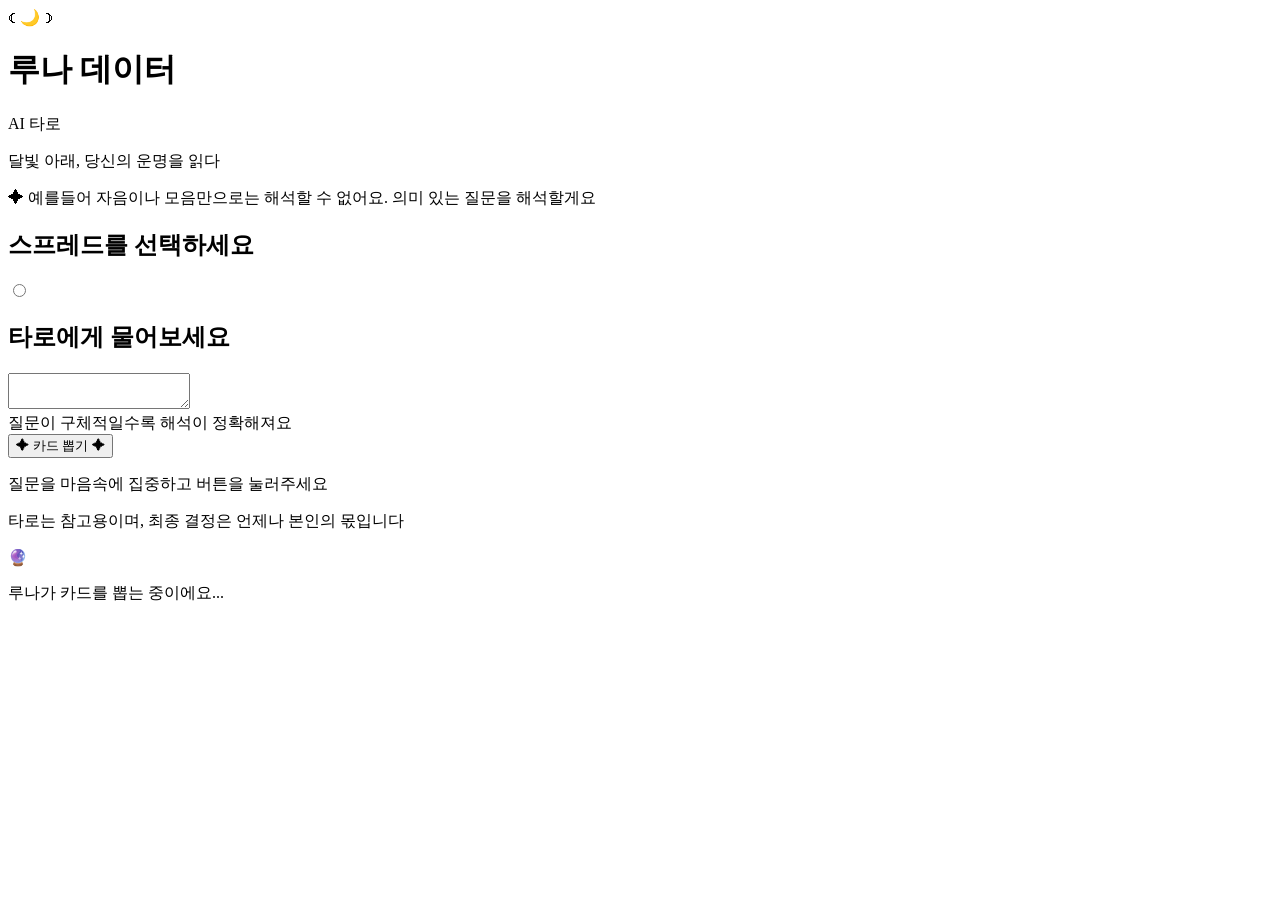
<file: src/main/resources/templates/index.html>
<!DOCTYPE html>
<html lang="ko" xmlns:th="http://www.thymeleaf.org">
<head>
    <meta charset="UTF-8">
    <meta name="viewport" content="width=device-width, initial-scale=1.0">
    <title>루나 데이터 - AI타로</title>
    <link rel="stylesheet" th:href="@{/css/style.css}">
    <link href="https://fonts.googleapis.com/css2?family=Nanum+Myeongjo:wght@400;700;800&family=Cinzel:wght@400;600&display=swap" rel="stylesheet">
</head>
<body>
<div class="stars" id="stars"></div>

<div class="page-wrapper">
    <header class="main-header">
        <div class="header-symbol">☾ 🌙 ☽</div>
        <h1 class="site-title">루나 데이터</h1>
        <p class="site-subtitle">AI 타로</p>
        <p class="site-tagline">달빛 아래, 당신의 운명을 읽다</p>
    </header>

    <main>
        <div th:if="${param.error}" class="error-banner">
            ✦ 예를들어 자음이나 모음만으로는 해석할 수 없어요. 의미 있는 질문을 해석할게요
        </div>

        <form action="/draw" method="post">
            <!-- 스프레드 선택 -->
            <section class="section">
                <h2 class="section-title">스프레드를 선택하세요</h2>
                <div class="spread-grid">
                    <div th:each="spread, stat : ${spreadTypes}" class="spread-option">
                        <input type="radio" th:id="${spread.name()}" name="spread"
                               th:value="${spread.name()}"
                               th:checked="${stat.first}">
                        <label th:for="${spread.name()}">
                            <span class="spread-count" th:text="${spread.cardCount} + '장'"></span>
                            <span class="spread-name" th:text="${spread.displayName}"></span>
                            <span class="spread-desc" th:text="${spread.description}"></span>
                        </label>
                    </div>
                </div>
            </section>

            <!-- 질문 입력 -->
            <section class="section">
                <h2 class="section-title">타로에게 물어보세요</h2>
                <div class="question-wrap">
                    <div class="spread-hint" id="spreadHint">
                        <div class="hint-fixed" id="hintFixed"></div>
                        <div class="hint-scroll-wrap">
                            <div class="hint-scroll" id="hintScroll"></div>
                        </div>
                    </div>
                    <textarea name="question" class="question-input"
                              placeholder=""
                              minlength="6" maxlength="200" required
                              oninvalid="this.setCustomValidity('정확한 해석을 위해 6자 이상 입력해주세요')"
                              oninput="this.setCustomValidity('')"></textarea>
                    <div class="question-hint">질문이 구체적일수록 해석이 정확해져요</div>
                </div>
            </section>

            <div class="submit-wrap">
                <button type="submit" class="btn-draw">
                    <span class="btn-icon">✦</span>
                    카드 뽑기
                    <span class="btn-icon">✦</span>
                </button>
                <p class="draw-hint">질문을 마음속에 집중하고 버튼을 눌러주세요</p>
            </div>
        </form>
    </main>

    <footer class="main-footer">
        <p>타로는 참고용이며, 최종 결정은 언제나 본인의 몫입니다</p>
    </footer>
</div>

<div class="loading-overlay" id="loadingOverlay">
    <div class="loading-box">
        <div class="loading-symbol">🔮</div>
        <p class="loading-text">루나가 카드를 뽑는 중이에요...</p>
        <div class="loading-dots"><span></span><span></span><span></span></div>
    </div>
</div>

<script th:src="@{/js/tarot.js}"></script>
<script>
    document.querySelector('form').addEventListener('submit', function () {
        document.getElementById('loadingOverlay').classList.add('active');
    });
</script>
</body>
</html>
</file>
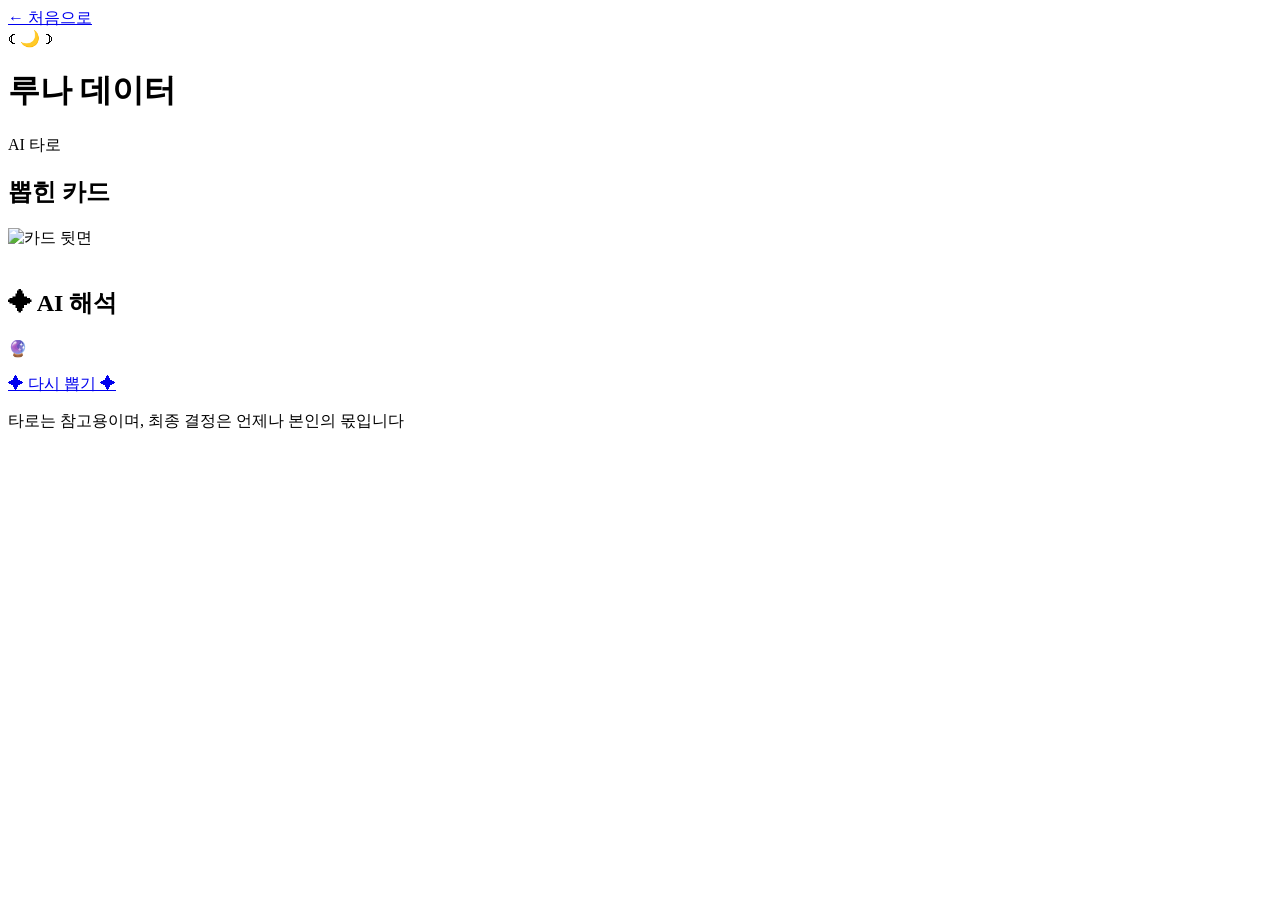
<file: src/main/resources/templates/result.html>
<!DOCTYPE html>
<html lang="ko" xmlns:th="http://www.thymeleaf.org">
<head>
    <meta charset="UTF-8">
    <meta name="viewport" content="width=device-width, initial-scale=1.0">
    <title>루나 데이터 - AI타로 — 해석 결과</title>
    <link rel="stylesheet" th:href="@{/css/style.css}">
    <link href="https://fonts.googleapis.com/css2?family=Nanum+Myeongjo:wght@400;700;800&family=Cinzel:wght@400;600&display=swap" rel="stylesheet">
</head>
<body>
<div class="stars" id="stars"></div>

<div class="page-wrapper">
    <header class="result-header">
        <a href="/" class="back-link">← 처음으로</a>
        <div class="header-symbol">☾ 🌙 ☽</div>
        <h1 class="site-title">루나 데이터</h1>
        <p class="site-subtitle">AI 타로</p>
        <div class="result-meta">
            <span class="spread-badge" th:text="${spreadType.displayName}"></span>
            <span class="question-badge" th:text="'&quot;' + ${question} + '&quot;'"></span>
        </div>
    </header>

    <main>
        <!-- 카드 배치 -->
        <section class="section">
            <h2 class="section-title">뽑힌 카드</h2>
            <div class="cards-grid" th:classappend="'cards-' + ${drawnCards.size()}">
                <div th:each="card, stat : ${drawnCards}"
                     class="card-slot"
                     th:attr="data-index=${stat.index}">
                    <div class="position-label" th:text="${card.position}"></div>
                    <div class="tarot-card" th:classappend="${card.reversed} ? ' reversed' : ''">
                        <div class="card-inner">
                            <div class="card-back">
                                <img th:src="@{/images/cards/card_back.jpg}" alt="카드 뒷면">
                            </div>
                            <div class="card-front">
                                <img th:src="@{${card.imagePath}}" th:alt="${card.nameKo}">
                            </div>
                        </div>
                    </div>
                    <div class="card-info">
                        <div class="card-name" th:text="${card.nameKo}"></div>
                        <div class="card-orientation"
                             th:classappend="${card.reversed} ? ' reversed-badge' : ' upright-badge'"
                             th:text="${card.orientationKo}"></div>
                    </div>
                </div>
            </div>
        </section>

        <!-- AI 해석 -->
        <section class="section interpretation-section">
            <h2 class="section-title">✦ AI 해석</h2>
            <div class="question-recap" th:text="'&quot;' + ${question} + '&quot;'"></div>
            <div class="interpretation-box">
                <div class="interpretation-icon">🔮</div>
                <p class="interpretation-text" th:utext="${interpretationHtml}"></p>
            </div>
        </section>

        <div class="submit-wrap">
            <a href="/" class="btn-draw">
                <span class="btn-icon">✦</span>
                다시 뽑기
                <span class="btn-icon">✦</span>
            </a>
        </div>
    </main>

    <footer class="main-footer">
        <p>타로는 참고용이며, 최종 결정은 언제나 본인의 몫입니다</p>
    </footer>
</div>

<script th:src="@{/js/tarot.js}"></script>
<script>
    // 카드 순차 공개 애니메이션
    document.addEventListener('DOMContentLoaded', function () {
        const cards = document.querySelectorAll('.tarot-card');
        cards.forEach((card, i) => {
            setTimeout(() => {
                card.classList.add('flipped');
            }, 400 + i * 300);
        });
    });
</script>
</body>
</html>
</file>
